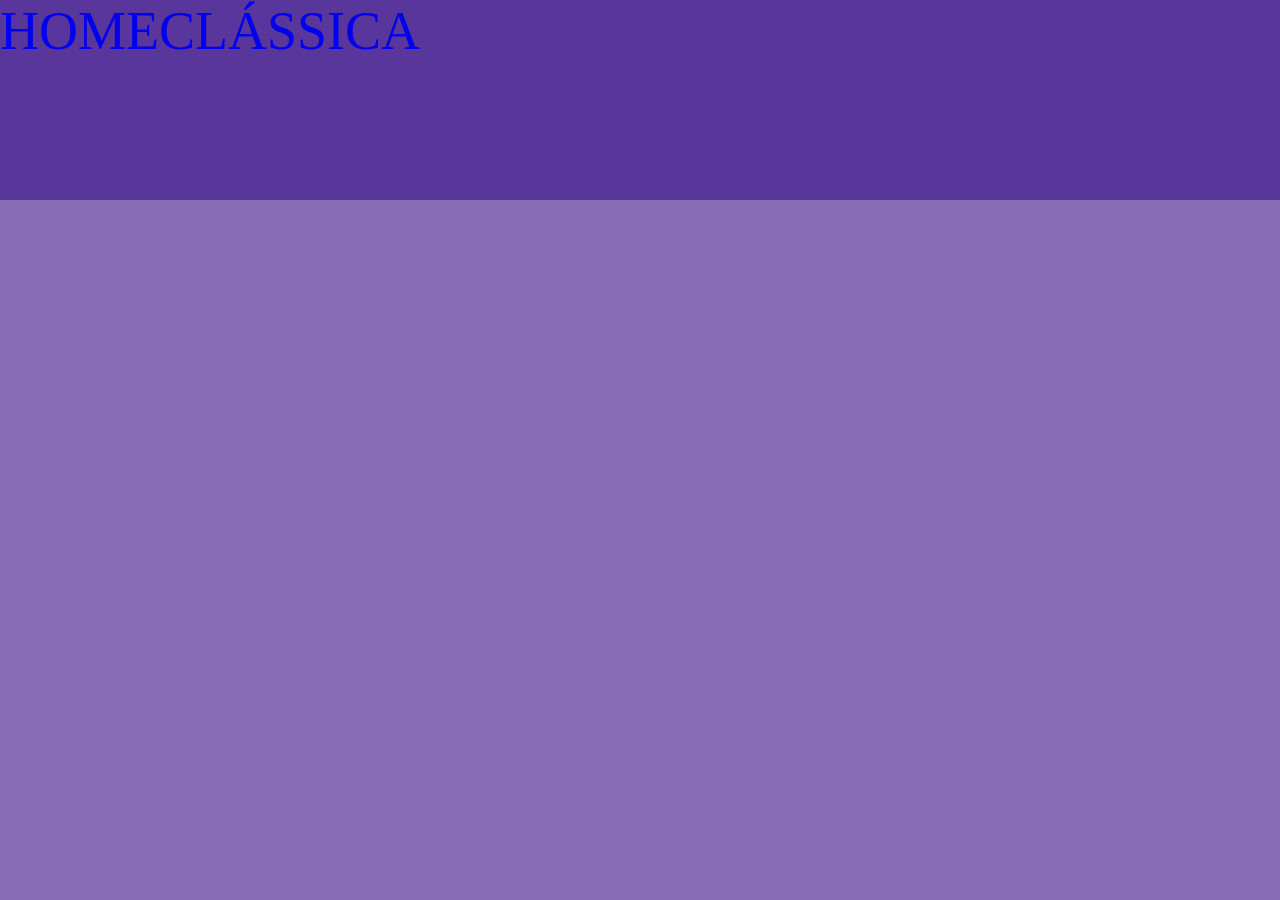
<file: classica.html>
<!DOCTYPE html>
<html lang="pt-br">
<head>
    <meta charset="UTF-8">
    <meta http-equiv="X-UA-Compatible" content="IE=edge">
    <meta name="viewport" content="width=device-width, initial-scale=1.0">
    <title>CLÁSSICA</title>
    <link rel="stylesheet" href="musica.css">
</head>

<body>
    <header class="menu">
        <nav>
            <ul>
                <li><a href="index.html">HOME</a></li>
                <li><a href="classica.html">CLÁSSICA</a></li>
            </ul>
        </nav>
    </header> 
</body>
</html>
</file>
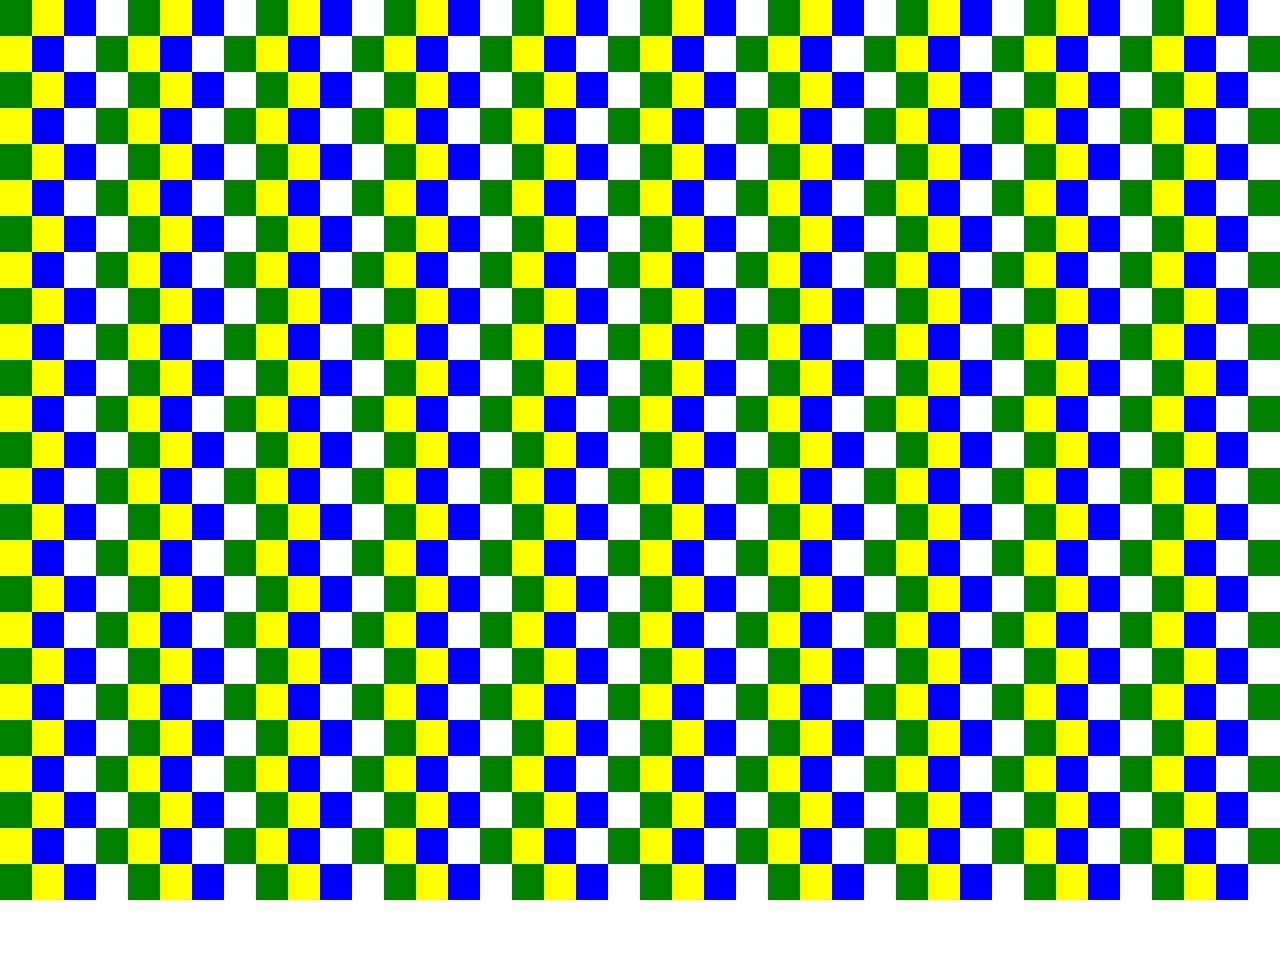
<file: desafio.html>
<html>
    <head>
        <title>Aula Desafio</title>
    </head>
    <link rel="stylesheet" href="estilo.css">
    <body>
        <div class="linha">
        <div class="verde"></div>
        <div class="amarelo"></div>
        <div class="azul"></div>
        <div class="branco"></div>
        <div class="verde"></div>
        <div class="amarelo"></div>
        <div class="azul"></div>
        <div class="branco"></div>
        <div class="verde"></div>
        <div class="amarelo"></div>
        <div class="azul"></div>
        <div class="branco"></div>
        <div class="verde"></div>
        <div class="amarelo"></div>
        <div class="azul"></div>
        <div class="branco"></div>
        <div class="verde"></div>
        <div class="amarelo"></div>
        <div class="azul"></div>
        <div class="branco"></div>
        <div class="verde"></div>
        <div class="amarelo"></div>
        <div class="azul"></div>
        <div class="branco"></div>
        <div class="verde"></div>
        <div class="amarelo"></div>
        <div class="azul"></div>
        <div class="branco"></div>
        <div class="verde"></div>
        <div class="amarelo"></div>
        <div class="azul"></div>
        <div class="branco"></div>
        <div class="verde"></div>
        <div class="amarelo"></div>
        <div class="azul"></div>
        <div class="branco"></div>
        <div class="verde"></div>
        <div class="amarelo"></div>
        <div class="azul"></div>
        <div class="branco"></div>
    </div>
    <div class="linha">
        <div class="amarelo"></div>
        <div class="azul"></div>
        <div class="branco"></div>
        <div class="verde"></div>
        <div class="amarelo"></div>
        <div class="azul"></div>
        <div class="branco"></div>
        <div class="verde"></div>
        <div class="amarelo"></div>
        <div class="azul"></div>
        <div class="branco"></div>
        <div class="verde"></div>
        <div class="amarelo"></div>
        <div class="azul"></div>
        <div class="branco"></div>
        <div class="verde"></div>
        <div class="amarelo"></div>
        <div class="azul"></div>
        <div class="branco"></div>
        <div class="verde"></div>
        <div class="amarelo"></div>
        <div class="azul"></div>
        <div class="branco"></div>
        <div class="verde"></div>
        <div class="amarelo"></div>
        <div class="azul"></div>
        <div class="branco"></div>
        <div class="verde"></div>
        <div class="amarelo"></div>
        <div class="azul"></div>
        <div class="branco"></div>
        <div class="verde"></div>
        <div class="amarelo"></div>
        <div class="azul"></div>
        <div class="branco"></div>
        <div class="verde"></div>
        <div class="amarelo"></div>
        <div class="azul"></div>
        <div class="branco"></div>
        <div class="verde"></div>
    </div>
    <div class="linha">
        <div class="verde"></div>
        <div class="amarelo"></div>
        <div class="azul"></div>
        <div class="branco"></div>
        <div class="verde"></div>
        <div class="amarelo"></div>
        <div class="azul"></div>
        <div class="branco"></div>
        <div class="verde"></div>
        <div class="amarelo"></div>
        <div class="azul"></div>
        <div class="branco"></div>
        <div class="verde"></div>
        <div class="amarelo"></div>
        <div class="azul"></div>
        <div class="branco"></div>
        <div class="verde"></div>
        <div class="amarelo"></div>
        <div class="azul"></div>
        <div class="branco"></div>
        <div class="verde"></div>
        <div class="amarelo"></div>
        <div class="azul"></div>
        <div class="branco"></div>
        <div class="verde"></div>
        <div class="amarelo"></div>
        <div class="azul"></div>
        <div class="branco"></div>
        <div class="verde"></div>
        <div class="amarelo"></div>
        <div class="azul"></div>
        <div class="branco"></div>
        <div class="verde"></div>
        <div class="amarelo"></div>
        <div class="azul"></div>
        <div class="branco"></div>
        <div class="verde"></div>
        <div class="amarelo"></div>
        <div class="azul"></div>
        <div class="branco"></div>
    </div>
    <div class="linha">
        <div class="amarelo"></div>
        <div class="azul"></div>
        <div class="branco"></div>
        <div class="verde"></div>
        <div class="amarelo"></div>
        <div class="azul"></div>
        <div class="branco"></div>
        <div class="verde"></div>
        <div class="amarelo"></div>
        <div class="azul"></div>
        <div class="branco"></div>
        <div class="verde"></div>
        <div class="amarelo"></div>
        <div class="azul"></div>
        <div class="branco"></div>
        <div class="verde"></div>
        <div class="amarelo"></div>
        <div class="azul"></div>
        <div class="branco"></div>
        <div class="verde"></div>
        <div class="amarelo"></div>
        <div class="azul"></div>
        <div class="branco"></div>
        <div class="verde"></div>
        <div class="amarelo"></div>
        <div class="azul"></div>
        <div class="branco"></div>
        <div class="verde"></div>
        <div class="amarelo"></div>
        <div class="azul"></div>
        <div class="branco"></div>
        <div class="verde"></div>
        <div class="amarelo"></div>
        <div class="azul"></div>
        <div class="branco"></div>
        <div class="verde"></div>
        <div class="amarelo"></div>
        <div class="azul"></div>
        <div class="branco"></div>
        <div class="verde"></div>
    </div>
    <div class="linha">
        <div class="verde"></div>
        <div class="amarelo"></div>
        <div class="azul"></div>
        <div class="branco"></div>
        <div class="verde"></div>
        <div class="amarelo"></div>
        <div class="azul"></div>
        <div class="branco"></div>
        <div class="verde"></div>
        <div class="amarelo"></div>
        <div class="azul"></div>
        <div class="branco"></div>
        <div class="verde"></div>
        <div class="amarelo"></div>
        <div class="azul"></div>
        <div class="branco"></div>
        <div class="verde"></div>
        <div class="amarelo"></div>
        <div class="azul"></div>
        <div class="branco"></div>
        <div class="verde"></div>
        <div class="amarelo"></div>
        <div class="azul"></div>
        <div class="branco"></div>
        <div class="verde"></div>
        <div class="amarelo"></div>
        <div class="azul"></div>
        <div class="branco"></div>
        <div class="verde"></div>
        <div class="amarelo"></div>
        <div class="azul"></div>
        <div class="branco"></div>
        <div class="verde"></div>
        <div class="amarelo"></div>
        <div class="azul"></div>
        <div class="branco"></div>
        <div class="verde"></div>
        <div class="amarelo"></div>
        <div class="azul"></div>
        <div class="branco"></div>
    </div>
    <div class="linha">
        <div class="amarelo"></div>
        <div class="azul"></div>
        <div class="branco"></div>
        <div class="verde"></div>
        <div class="amarelo"></div>
        <div class="azul"></div>
        <div class="branco"></div>
        <div class="verde"></div>
        <div class="amarelo"></div>
        <div class="azul"></div>
        <div class="branco"></div>
        <div class="verde"></div>
        <div class="amarelo"></div>
        <div class="azul"></div>
        <div class="branco"></div>
        <div class="verde"></div>
        <div class="amarelo"></div>
        <div class="azul"></div>
        <div class="branco"></div>
        <div class="verde"></div>
        <div class="amarelo"></div>
        <div class="azul"></div>
        <div class="branco"></div>
        <div class="verde"></div>
        <div class="amarelo"></div>
        <div class="azul"></div>
        <div class="branco"></div>
        <div class="verde"></div>
        <div class="amarelo"></div>
        <div class="azul"></div>
        <div class="branco"></div>
        <div class="verde"></div>
        <div class="amarelo"></div>
        <div class="azul"></div>
        <div class="branco"></div>
        <div class="verde"></div>
        <div class="amarelo"></div>
        <div class="azul"></div>
        <div class="branco"></div>
        <div class="verde"></div>
    </div>
    <div class="linha">
        <div class="verde"></div>
        <div class="amarelo"></div>
        <div class="azul"></div>
        <div class="branco"></div>
        <div class="verde"></div>
        <div class="amarelo"></div>
        <div class="azul"></div>
        <div class="branco"></div>
        <div class="verde"></div>
        <div class="amarelo"></div>
        <div class="azul"></div>
        <div class="branco"></div>
        <div class="verde"></div>
        <div class="amarelo"></div>
        <div class="azul"></div>
        <div class="branco"></div>
        <div class="verde"></div>
        <div class="amarelo"></div>
        <div class="azul"></div>
        <div class="branco"></div>
        <div class="verde"></div>
        <div class="amarelo"></div>
        <div class="azul"></div>
        <div class="branco"></div>
        <div class="verde"></div>
        <div class="amarelo"></div>
        <div class="azul"></div>
        <div class="branco"></div>
        <div class="verde"></div>
        <div class="amarelo"></div>
        <div class="azul"></div>
        <div class="branco"></div>
        <div class="verde"></div>
        <div class="amarelo"></div>
        <div class="azul"></div>
        <div class="branco"></div>
        <div class="verde"></div>
        <div class="amarelo"></div>
        <div class="azul"></div>
        <div class="branco"></div>
    </div>
    <div class="linha">
        <div class="amarelo"></div>
        <div class="azul"></div>
        <div class="branco"></div>
        <div class="verde"></div>
        <div class="amarelo"></div>
        <div class="azul"></div>
        <div class="branco"></div>
        <div class="verde"></div>
        <div class="amarelo"></div>
        <div class="azul"></div>
        <div class="branco"></div>
        <div class="verde"></div>
        <div class="amarelo"></div>
        <div class="azul"></div>
        <div class="branco"></div>
        <div class="verde"></div>
        <div class="amarelo"></div>
        <div class="azul"></div>
        <div class="branco"></div>
        <div class="verde"></div>
        <div class="amarelo"></div>
        <div class="azul"></div>
        <div class="branco"></div>
        <div class="verde"></div>
        <div class="amarelo"></div>
        <div class="azul"></div>
        <div class="branco"></div>
        <div class="verde"></div>
        <div class="amarelo"></div>
        <div class="azul"></div>
        <div class="branco"></div>
        <div class="verde"></div>
        <div class="amarelo"></div>
        <div class="azul"></div>
        <div class="branco"></div>
        <div class="verde"></div>
        <div class="amarelo"></div>
        <div class="azul"></div>
        <div class="branco"></div>
        <div class="verde"></div>
    </div>
    <div class="linha">
        <div class="verde"></div>
        <div class="amarelo"></div>
        <div class="azul"></div>
        <div class="branco"></div>
        <div class="verde"></div>
        <div class="amarelo"></div>
        <div class="azul"></div>
        <div class="branco"></div>
        <div class="verde"></div>
        <div class="amarelo"></div>
        <div class="azul"></div>
        <div class="branco"></div>
        <div class="verde"></div>
        <div class="amarelo"></div>
        <div class="azul"></div>
        <div class="branco"></div>
        <div class="verde"></div>
        <div class="amarelo"></div>
        <div class="azul"></div>
        <div class="branco"></div>
        <div class="verde"></div>
        <div class="amarelo"></div>
        <div class="azul"></div>
        <div class="branco"></div>
        <div class="verde"></div>
        <div class="amarelo"></div>
        <div class="azul"></div>
        <div class="branco"></div>
        <div class="verde"></div>
        <div class="amarelo"></div>
        <div class="azul"></div>
        <div class="branco"></div>
        <div class="verde"></div>
        <div class="amarelo"></div>
        <div class="azul"></div>
        <div class="branco"></div>
        <div class="verde"></div>
        <div class="amarelo"></div>
        <div class="azul"></div>
        <div class="branco"></div>
    </div>
    <div class="linha">
        <div class="amarelo"></div>
        <div class="azul"></div>
        <div class="branco"></div>
        <div class="verde"></div>
        <div class="amarelo"></div>
        <div class="azul"></div>
        <div class="branco"></div>
        <div class="verde"></div>
        <div class="amarelo"></div>
        <div class="azul"></div>
        <div class="branco"></div>
        <div class="verde"></div>
        <div class="amarelo"></div>
        <div class="azul"></div>
        <div class="branco"></div>
        <div class="verde"></div>
        <div class="amarelo"></div>
        <div class="azul"></div>
        <div class="branco"></div>
        <div class="verde"></div>
        <div class="amarelo"></div>
        <div class="azul"></div>
        <div class="branco"></div>
        <div class="verde"></div>
        <div class="amarelo"></div>
        <div class="azul"></div>
        <div class="branco"></div>
        <div class="verde"></div>
        <div class="amarelo"></div>
        <div class="azul"></div>
        <div class="branco"></div>
        <div class="verde"></div>
        <div class="amarelo"></div>
        <div class="azul"></div>
        <div class="branco"></div>
        <div class="verde"></div>
        <div class="amarelo"></div>
        <div class="azul"></div>
        <div class="branco"></div>
        <div class="verde"></div>
    </div>
    <div class="linha">
        <div class="verde"></div>
        <div class="amarelo"></div>
        <div class="azul"></div>
        <div class="branco"></div>
        <div class="verde"></div>
        <div class="amarelo"></div>
        <div class="azul"></div>
        <div class="branco"></div>
        <div class="verde"></div>
        <div class="amarelo"></div>
        <div class="azul"></div>
        <div class="branco"></div>
        <div class="verde"></div>
        <div class="amarelo"></div>
        <div class="azul"></div>
        <div class="branco"></div>
        <div class="verde"></div>
        <div class="amarelo"></div>
        <div class="azul"></div>
        <div class="branco"></div>
        <div class="verde"></div>
        <div class="amarelo"></div>
        <div class="azul"></div>
        <div class="branco"></div>
        <div class="verde"></div>
        <div class="amarelo"></div>
        <div class="azul"></div>
        <div class="branco"></div>
        <div class="verde"></div>
        <div class="amarelo"></div>
        <div class="azul"></div>
        <div class="branco"></div>
        <div class="verde"></div>
        <div class="amarelo"></div>
        <div class="azul"></div>
        <div class="branco"></div>
        <div class="verde"></div>
        <div class="amarelo"></div>
        <div class="azul"></div>
        <div class="branco"></div>
    </div>
    <div class="linha">
        <div class="amarelo"></div>
        <div class="azul"></div>
        <div class="branco"></div>
        <div class="verde"></div>
        <div class="amarelo"></div>
        <div class="azul"></div>
        <div class="branco"></div>
        <div class="verde"></div>
        <div class="amarelo"></div>
        <div class="azul"></div>
        <div class="branco"></div>
        <div class="verde"></div>
        <div class="amarelo"></div>
        <div class="azul"></div>
        <div class="branco"></div>
        <div class="verde"></div>
        <div class="amarelo"></div>
        <div class="azul"></div>
        <div class="branco"></div>
        <div class="verde"></div>
        <div class="amarelo"></div>
        <div class="azul"></div>
        <div class="branco"></div>
        <div class="verde"></div>
        <div class="amarelo"></div>
        <div class="azul"></div>
        <div class="branco"></div>
        <div class="verde"></div>
        <div class="amarelo"></div>
        <div class="azul"></div>
        <div class="branco"></div>
        <div class="verde"></div>
        <div class="amarelo"></div>
        <div class="azul"></div>
        <div class="branco"></div>
        <div class="verde"></div>
        <div class="amarelo"></div>
        <div class="azul"></div>
        <div class="branco"></div>
        <div class="verde"></div>
    </div>
    <div class="linha">
        <div class="verde"></div>
        <div class="amarelo"></div>
        <div class="azul"></div>
        <div class="branco"></div>
        <div class="verde"></div>
        <div class="amarelo"></div>
        <div class="azul"></div>
        <div class="branco"></div>
        <div class="verde"></div>
        <div class="amarelo"></div>
        <div class="azul"></div>
        <div class="branco"></div>
        <div class="verde"></div>
        <div class="amarelo"></div>
        <div class="azul"></div>
        <div class="branco"></div>
        <div class="verde"></div>
        <div class="amarelo"></div>
        <div class="azul"></div>
        <div class="branco"></div>
        <div class="verde"></div>
        <div class="amarelo"></div>
        <div class="azul"></div>
        <div class="branco"></div>
        <div class="verde"></div>
        <div class="amarelo"></div>
        <div class="azul"></div>
        <div class="branco"></div>
        <div class="verde"></div>
        <div class="amarelo"></div>
        <div class="azul"></div>
        <div class="branco"></div>
        <div class="verde"></div>
        <div class="amarelo"></div>
        <div class="azul"></div>
        <div class="branco"></div>
        <div class="verde"></div>
        <div class="amarelo"></div>
        <div class="azul"></div>
        <div class="branco"></div>
    </div>
    <div class="linha">
        <div class="amarelo"></div>
        <div class="azul"></div>
        <div class="branco"></div>
        <div class="verde"></div>
        <div class="amarelo"></div>
        <div class="azul"></div>
        <div class="branco"></div>
        <div class="verde"></div>
        <div class="amarelo"></div>
        <div class="azul"></div>
        <div class="branco"></div>
        <div class="verde"></div>
        <div class="amarelo"></div>
        <div class="azul"></div>
        <div class="branco"></div>
        <div class="verde"></div>
        <div class="amarelo"></div>
        <div class="azul"></div>
        <div class="branco"></div>
        <div class="verde"></div>
        <div class="amarelo"></div>
        <div class="azul"></div>
        <div class="branco"></div>
        <div class="verde"></div>
        <div class="amarelo"></div>
        <div class="azul"></div>
        <div class="branco"></div>
        <div class="verde"></div>
        <div class="amarelo"></div>
        <div class="azul"></div>
        <div class="branco"></div>
        <div class="verde"></div>
        <div class="amarelo"></div>
        <div class="azul"></div>
        <div class="branco"></div>
        <div class="verde"></div>
        <div class="amarelo"></div>
        <div class="azul"></div>
        <div class="branco"></div>
        <div class="verde"></div>
    </div>
    <div class="linha">
        <div class="verde"></div>
        <div class="amarelo"></div>
        <div class="azul"></div>
        <div class="branco"></div>
        <div class="verde"></div>
        <div class="amarelo"></div>
        <div class="azul"></div>
        <div class="branco"></div>
        <div class="verde"></div>
        <div class="amarelo"></div>
        <div class="azul"></div>
        <div class="branco"></div>
        <div class="verde"></div>
        <div class="amarelo"></div>
        <div class="azul"></div>
        <div class="branco"></div>
        <div class="verde"></div>
        <div class="amarelo"></div>
        <div class="azul"></div>
        <div class="branco"></div>
        <div class="verde"></div>
        <div class="amarelo"></div>
        <div class="azul"></div>
        <div class="branco"></div>
        <div class="verde"></div>
        <div class="amarelo"></div>
        <div class="azul"></div>
        <div class="branco"></div>
        <div class="verde"></div>
        <div class="amarelo"></div>
        <div class="azul"></div>
        <div class="branco"></div>
        <div class="verde"></div>
        <div class="amarelo"></div>
        <div class="azul"></div>
        <div class="branco"></div>
        <div class="verde"></div>
        <div class="amarelo"></div>
        <div class="azul"></div>
        <div class="branco"></div>
    </div>
    <div class="linha">
        <div class="amarelo"></div>
        <div class="azul"></div>
        <div class="branco"></div>
        <div class="verde"></div>
        <div class="amarelo"></div>
        <div class="azul"></div>
        <div class="branco"></div>
        <div class="verde"></div>
        <div class="amarelo"></div>
        <div class="azul"></div>
        <div class="branco"></div>
        <div class="verde"></div>
        <div class="amarelo"></div>
        <div class="azul"></div>
        <div class="branco"></div>
        <div class="verde"></div>
        <div class="amarelo"></div>
        <div class="azul"></div>
        <div class="branco"></div>
        <div class="verde"></div>
        <div class="amarelo"></div>
        <div class="azul"></div>
        <div class="branco"></div>
        <div class="verde"></div>
        <div class="amarelo"></div>
        <div class="azul"></div>
        <div class="branco"></div>
        <div class="verde"></div>
        <div class="amarelo"></div>
        <div class="azul"></div>
        <div class="branco"></div>
        <div class="verde"></div>
        <div class="amarelo"></div>
        <div class="azul"></div>
        <div class="branco"></div>
        <div class="verde"></div>
        <div class="amarelo"></div>
        <div class="azul"></div>
        <div class="branco"></div>
        <div class="verde"></div>
    </div>
    <div class="linha">
        <div class="verde"></div>
        <div class="amarelo"></div>
        <div class="azul"></div>
        <div class="branco"></div>
        <div class="verde"></div>
        <div class="amarelo"></div>
        <div class="azul"></div>
        <div class="branco"></div>
        <div class="verde"></div>
        <div class="amarelo"></div>
        <div class="azul"></div>
        <div class="branco"></div>
        <div class="verde"></div>
        <div class="amarelo"></div>
        <div class="azul"></div>
        <div class="branco"></div>
        <div class="verde"></div>
        <div class="amarelo"></div>
        <div class="azul"></div>
        <div class="branco"></div>
        <div class="verde"></div>
        <div class="amarelo"></div>
        <div class="azul"></div>
        <div class="branco"></div>
        <div class="verde"></div>
        <div class="amarelo"></div>
        <div class="azul"></div>
        <div class="branco"></div>
        <div class="verde"></div>
        <div class="amarelo"></div>
        <div class="azul"></div>
        <div class="branco"></div>
        <div class="verde"></div>
        <div class="amarelo"></div>
        <div class="azul"></div>
        <div class="branco"></div>
        <div class="verde"></div>
        <div class="amarelo"></div>
        <div class="azul"></div>
        <div class="branco"></div>
    </div>
    <div class="linha">
        <div class="amarelo"></div>
        <div class="azul"></div>
        <div class="branco"></div>
        <div class="verde"></div>
        <div class="amarelo"></div>
        <div class="azul"></div>
        <div class="branco"></div>
        <div class="verde"></div>
        <div class="amarelo"></div>
        <div class="azul"></div>
        <div class="branco"></div>
        <div class="verde"></div>
        <div class="amarelo"></div>
        <div class="azul"></div>
        <div class="branco"></div>
        <div class="verde"></div>
        <div class="amarelo"></div>
        <div class="azul"></div>
        <div class="branco"></div>
        <div class="verde"></div>
        <div class="amarelo"></div>
        <div class="azul"></div>
        <div class="branco"></div>
        <div class="verde"></div>
        <div class="amarelo"></div>
        <div class="azul"></div>
        <div class="branco"></div>
        <div class="verde"></div>
        <div class="amarelo"></div>
        <div class="azul"></div>
        <div class="branco"></div>
        <div class="verde"></div>
        <div class="amarelo"></div>
        <div class="azul"></div>
        <div class="branco"></div>
        <div class="verde"></div>
        <div class="amarelo"></div>
        <div class="azul"></div>
        <div class="branco"></div>
        <div class="verde"></div>
    </div>
    <div class="linha">
        <div class="verde"></div>
        <div class="amarelo"></div>
        <div class="azul"></div>
        <div class="branco"></div>
        <div class="verde"></div>
        <div class="amarelo"></div>
        <div class="azul"></div>
        <div class="branco"></div>
        <div class="verde"></div>
        <div class="amarelo"></div>
        <div class="azul"></div>
        <div class="branco"></div>
        <div class="verde"></div>
        <div class="amarelo"></div>
        <div class="azul"></div>
        <div class="branco"></div>
        <div class="verde"></div>
        <div class="amarelo"></div>
        <div class="azul"></div>
        <div class="branco"></div>
        <div class="verde"></div>
        <div class="amarelo"></div>
        <div class="azul"></div>
        <div class="branco"></div>
        <div class="verde"></div>
        <div class="amarelo"></div>
        <div class="azul"></div>
        <div class="branco"></div>
        <div class="verde"></div>
        <div class="amarelo"></div>
        <div class="azul"></div>
        <div class="branco"></div>
        <div class="verde"></div>
        <div class="amarelo"></div>
        <div class="azul"></div>
        <div class="branco"></div>
        <div class="verde"></div>
        <div class="amarelo"></div>
        <div class="azul"></div>
        <div class="branco"></div>
    </div>
    <div class="linha">
        <div class="amarelo"></div>
        <div class="azul"></div>
        <div class="branco"></div>
        <div class="verde"></div>
        <div class="amarelo"></div>
        <div class="azul"></div>
        <div class="branco"></div>
        <div class="verde"></div>
        <div class="amarelo"></div>
        <div class="azul"></div>
        <div class="branco"></div>
        <div class="verde"></div>
        <div class="amarelo"></div>
        <div class="azul"></div>
        <div class="branco"></div>
        <div class="verde"></div>
        <div class="amarelo"></div>
        <div class="azul"></div>
        <div class="branco"></div>
        <div class="verde"></div>
        <div class="amarelo"></div>
        <div class="azul"></div>
        <div class="branco"></div>
        <div class="verde"></div>
        <div class="amarelo"></div>
        <div class="azul"></div>
        <div class="branco"></div>
        <div class="verde"></div>
        <div class="amarelo"></div>
        <div class="azul"></div>
        <div class="branco"></div>
        <div class="verde"></div>
        <div class="amarelo"></div>
        <div class="azul"></div>
        <div class="branco"></div>
        <div class="verde"></div>
        <div class="amarelo"></div>
        <div class="azul"></div>
        <div class="branco"></div>
        <div class="verde"></div>
    </div>
    <div class="linha">
        <div class="verde"></div>
        <div class="amarelo"></div>
        <div class="azul"></div>
        <div class="branco"></div>
        <div class="verde"></div>
        <div class="amarelo"></div>
        <div class="azul"></div>
        <div class="branco"></div>
        <div class="verde"></div>
        <div class="amarelo"></div>
        <div class="azul"></div>
        <div class="branco"></div>
        <div class="verde"></div>
        <div class="amarelo"></div>
        <div class="azul"></div>
        <div class="branco"></div>
        <div class="verde"></div>
        <div class="amarelo"></div>
        <div class="azul"></div>
        <div class="branco"></div>
        <div class="verde"></div>
        <div class="amarelo"></div>
        <div class="azul"></div>
        <div class="branco"></div>
        <div class="verde"></div>
        <div class="amarelo"></div>
        <div class="azul"></div>
        <div class="branco"></div>
        <div class="verde"></div>
        <div class="amarelo"></div>
        <div class="azul"></div>
        <div class="branco"></div>
        <div class="verde"></div>
        <div class="amarelo"></div>
        <div class="azul"></div>
        <div class="branco"></div>
        <div class="verde"></div>
        <div class="amarelo"></div>
        <div class="azul"></div>
        <div class="branco"></div>
    </div>
    <div class="linha">
        <div class="amarelo"></div>
        <div class="azul"></div>
        <div class="branco"></div>
        <div class="verde"></div>
        <div class="amarelo"></div>
        <div class="azul"></div>
        <div class="branco"></div>
        <div class="verde"></div>
        <div class="amarelo"></div>
        <div class="azul"></div>
        <div class="branco"></div>
        <div class="verde"></div>
        <div class="amarelo"></div>
        <div class="azul"></div>
        <div class="branco"></div>
        <div class="verde"></div>
        <div class="amarelo"></div>
        <div class="azul"></div>
        <div class="branco"></div>
        <div class="verde"></div>
        <div class="amarelo"></div>
        <div class="azul"></div>
        <div class="branco"></div>
        <div class="verde"></div>
        <div class="amarelo"></div>
        <div class="azul"></div>
        <div class="branco"></div>
        <div class="verde"></div>
        <div class="amarelo"></div>
        <div class="azul"></div>
        <div class="branco"></div>
        <div class="verde"></div>
        <div class="amarelo"></div>
        <div class="azul"></div>
        <div class="branco"></div>
        <div class="verde"></div>
        <div class="amarelo"></div>
        <div class="azul"></div>
        <div class="branco"></div>
        <div class="verde"></div>
    </div>
    <div class="linha">
        <div class="verde"></div>
        <div class="amarelo"></div>
        <div class="azul"></div>
        <div class="branco"></div>
        <div class="verde"></div>
        <div class="amarelo"></div>
        <div class="azul"></div>
        <div class="branco"></div>
        <div class="verde"></div>
        <div class="amarelo"></div>
        <div class="azul"></div>
        <div class="branco"></div>
        <div class="verde"></div>
        <div class="amarelo"></div>
        <div class="azul"></div>
        <div class="branco"></div>
        <div class="verde"></div>
        <div class="amarelo"></div>
        <div class="azul"></div>
        <div class="branco"></div>
        <div class="verde"></div>
        <div class="amarelo"></div>
        <div class="azul"></div>
        <div class="branco"></div>
        <div class="verde"></div>
        <div class="amarelo"></div>
        <div class="azul"></div>
        <div class="branco"></div>
        <div class="verde"></div>
        <div class="amarelo"></div>
        <div class="azul"></div>
        <div class="branco"></div>
        <div class="verde"></div>
        <div class="amarelo"></div>
        <div class="azul"></div>
        <div class="branco"></div>
        <div class="verde"></div>
        <div class="amarelo"></div>
        <div class="azul"></div>
        <div class="branco"></div>
    </div>
    <div class="linha">
        <div class="amarelo"></div>
        <div class="azul"></div>
        <div class="branco"></div>
        <div class="verde"></div>
        <div class="amarelo"></div>
        <div class="azul"></div>
        <div class="branco"></div>
        <div class="verde"></div>
        <div class="amarelo"></div>
        <div class="azul"></div>
        <div class="branco"></div>
        <div class="verde"></div>
        <div class="amarelo"></div>
        <div class="azul"></div>
        <div class="branco"></div>
        <div class="verde"></div>
        <div class="amarelo"></div>
        <div class="azul"></div>
        <div class="branco"></div>
        <div class="verde"></div>
        <div class="amarelo"></div>
        <div class="azul"></div>
        <div class="branco"></div>
        <div class="verde"></div>
        <div class="amarelo"></div>
        <div class="azul"></div>
        <div class="branco"></div>
        <div class="verde"></div>
        <div class="amarelo"></div>
        <div class="azul"></div>
        <div class="branco"></div>
        <div class="verde"></div>
        <div class="amarelo"></div>
        <div class="azul"></div>
        <div class="branco"></div>
        <div class="verde"></div>
        <div class="amarelo"></div>
        <div class="azul"></div>
        <div class="branco"></div>
        <div class="verde"></div>
    </div>
    <div class="linha">
        <div class="verde"></div>
        <div class="amarelo"></div>
        <div class="azul"></div>
        <div class="branco"></div>
        <div class="verde"></div>
        <div class="amarelo"></div>
        <div class="azul"></div>
        <div class="branco"></div>
        <div class="verde"></div>
        <div class="amarelo"></div>
        <div class="azul"></div>
        <div class="branco"></div>
        <div class="verde"></div>
        <div class="amarelo"></div>
        <div class="azul"></div>
        <div class="branco"></div>
        <div class="verde"></div>
        <div class="amarelo"></div>
        <div class="azul"></div>
        <div class="branco"></div>
        <div class="verde"></div>
        <div class="amarelo"></div>
        <div class="azul"></div>
        <div class="branco"></div>
        <div class="verde"></div>
        <div class="amarelo"></div>
        <div class="azul"></div>
        <div class="branco"></div>
        <div class="verde"></div>
        <div class="amarelo"></div>
        <div class="azul"></div>
        <div class="branco"></div>
        <div class="verde"></div>
        <div class="amarelo"></div>
        <div class="azul"></div>
        <div class="branco"></div>
        <div class="verde"></div>
        <div class="amarelo"></div>
        <div class="azul"></div>
        <div class="branco"></div>
    </div>
    
    
    </body>
</html>
</file>
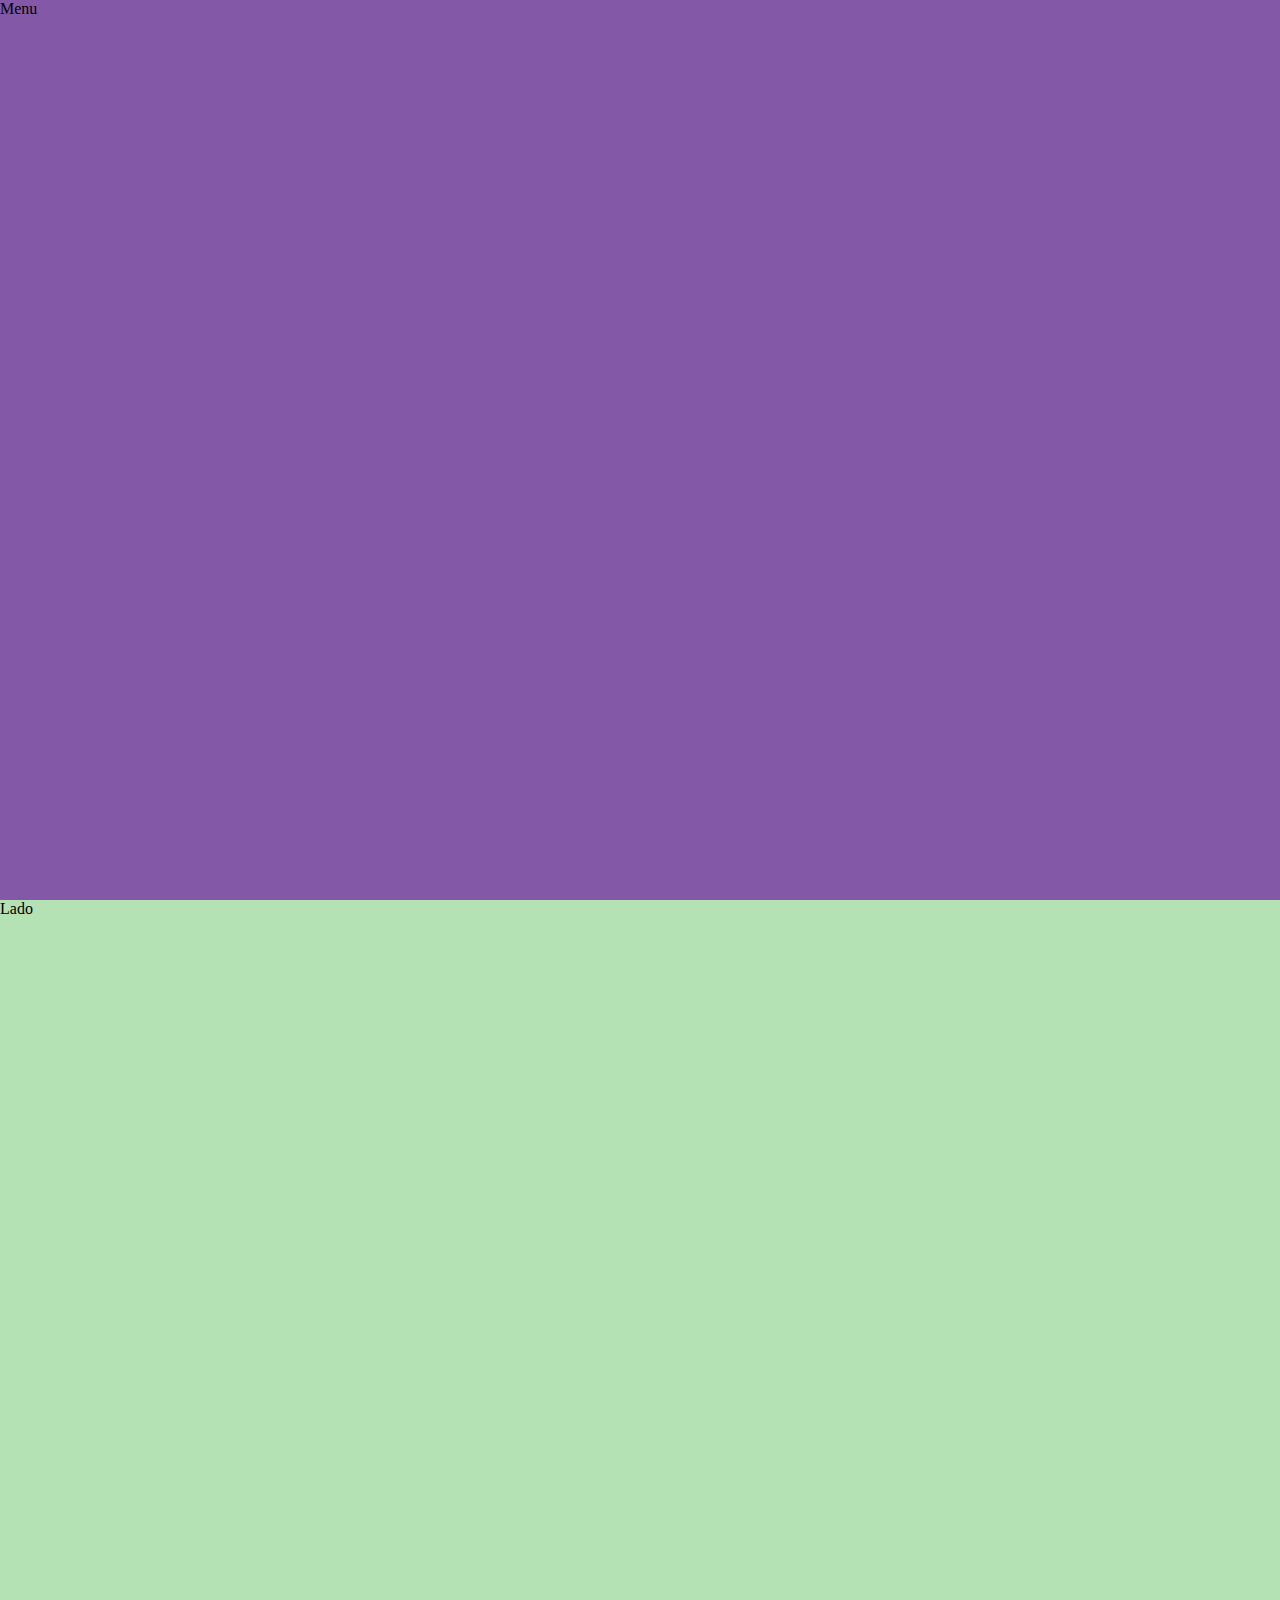
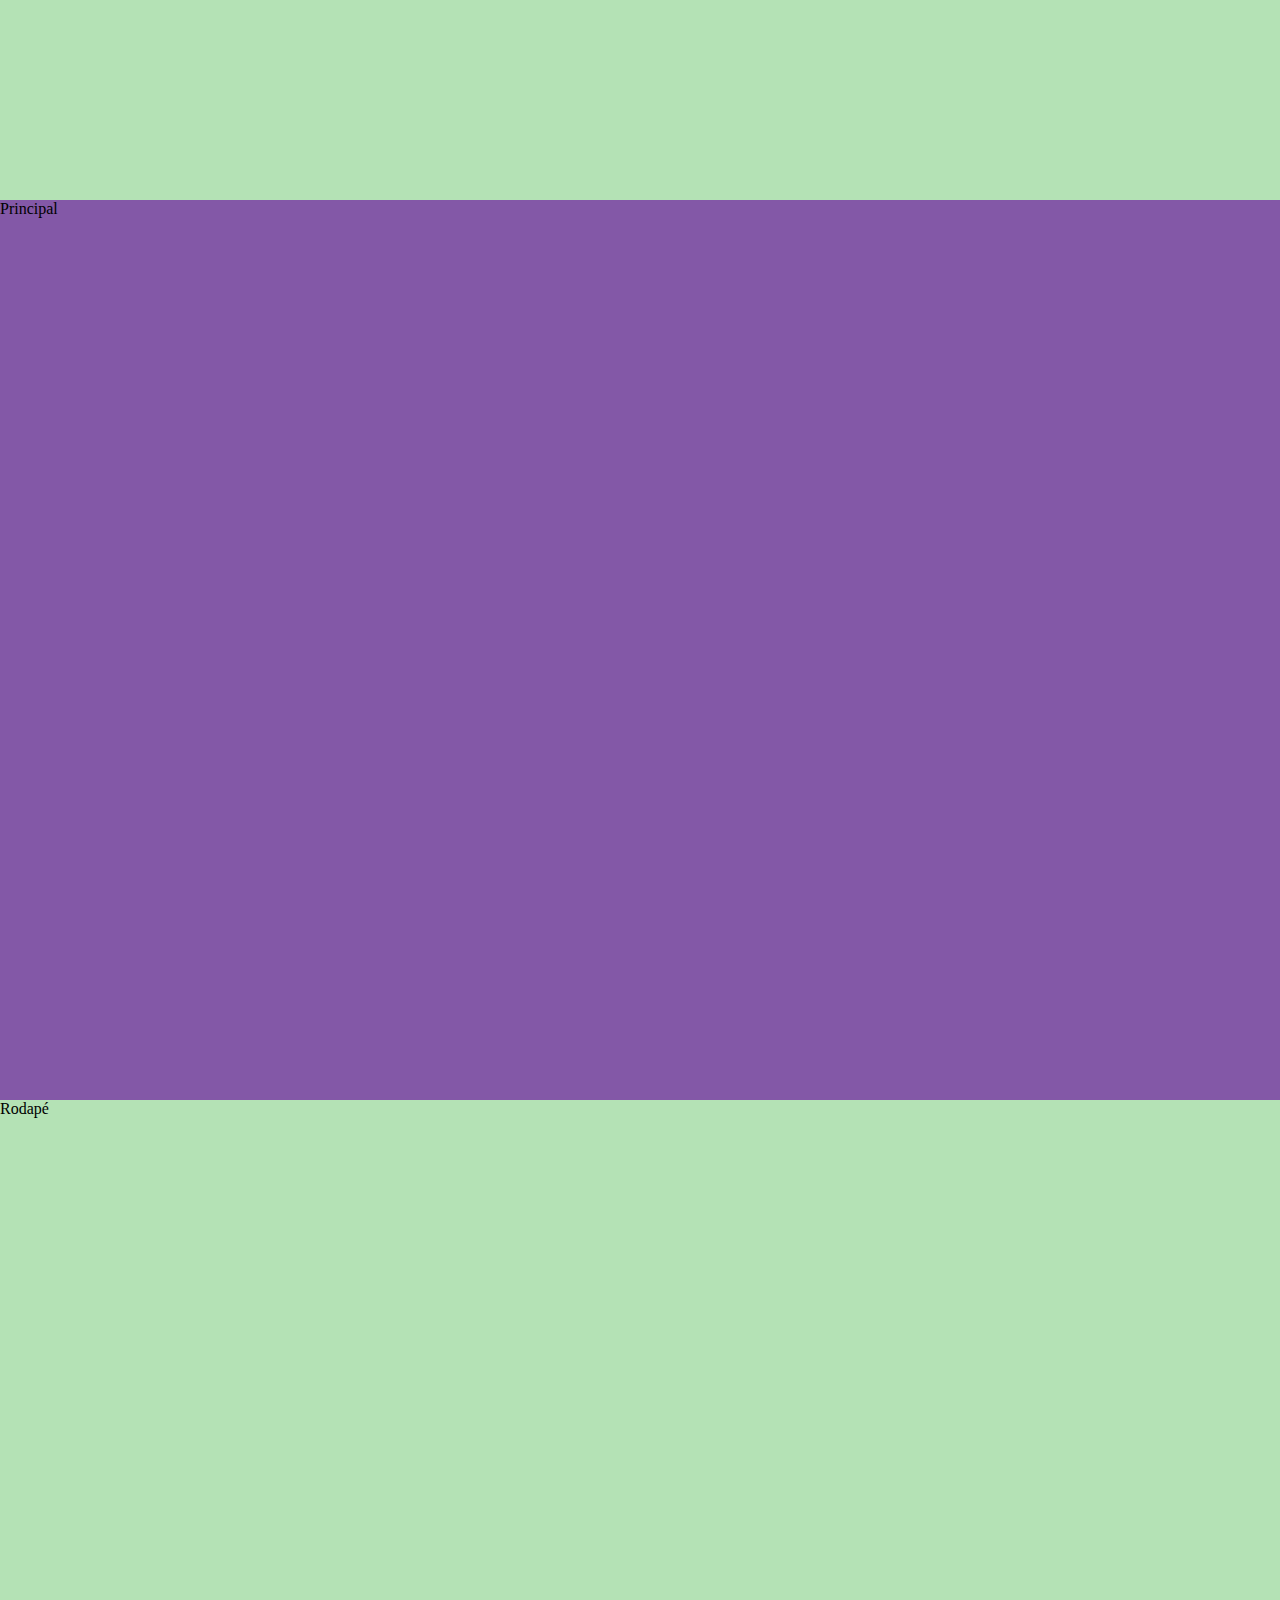
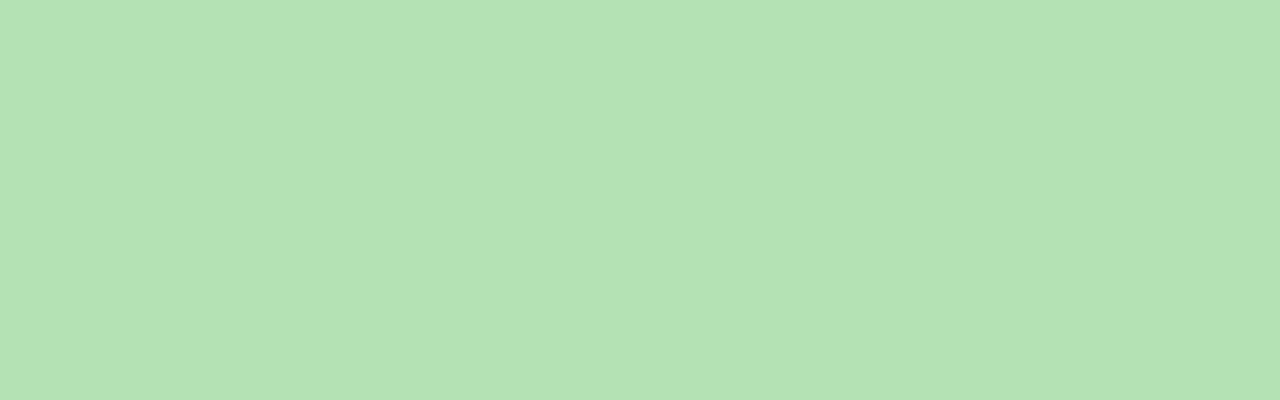
<file: estudogrid.html>
<!DOCTYPE html>
<html lang="en">
<head>
    <meta charset="UTF-8">
    <meta http-equiv="X-UA-Compatible" content="IE=edge">
    <meta name="viewport" content="width=device-width, initial-scale=1.0">
    <title>Estudo Grid</title>
    <link rel="stylesheet" href="estudo.css">
</head>
<body>
    <section class="meu-site">
        <div class="menu">Menu</div>
        <div class="lado">Lado</div>
        <div class="principal">Principal</div>
        <div class="rodape">Rodapé</div>
    </section>
</body>
</html>
</file>
<file: musica.css>
*{
    padding: 0;
    margin: 0;
}
body{
    background-color: rgb(135, 109, 179);
}
a {
    text-decoration: none;
}
ul {
    list-style: none;
}

.menu{
    width: 100%;
    background-color: rgb(140, 100, 192);
    position: sticky;
    top: 0;
}
.logo {
    display: inline-block;
    color: rgb(174, 139, 202);
    font-size: 32px;
}
#logo {
    height: 20%;
}
#img-ini {
    width: 20%;
}
.nav {
    width: 100%;
    height: 100%;
    position: fixed;
    background-color: rgb(97, 63, 151);
    overflow: hidden;
}
.nav a {
    display: block;
    padding: 30px;
    color: rgb(209, 240, 255);
}
.nav a:hover {
    background-color: rgb(73, 194, 255);
}
.nav {
    max-height: 0;
    transition: max-height .5s ease-out;
    background-color: rgb(131, 105, 192);
}
.hamburger {
    cursor: pointer;
    float: right;
    padding: 35px 20px;
}
.hamb-line {
    background-color: rgb(209, 240, 255);
    display: block;
    height: 2px;
    position: relative;
    width: 24px;
}
.hamb-line::before,
.hamb-line::after{
    background-color: rgb(209, 240, 255);
    content: '';
    display: block;
    height: 100%;
    position: absolute;
    transition: all .2s ease-out;
    width: 100%;
}
.hamb-line::before{
    top: 5px;
}
.hamb-line::after{
    top: -5px;
}
.side-menu {
    display: none;
}
.side-menu:checked ~ nav{
    max-height: 100%;
}
.side-menu:checked ~ .hamburger .hamb-line{
    background: transparent;
}
.side-menu:checked ~ .hamburger .hamb-line::before{
    transform: rotate(-45deg);
    top: 0;
}
.side-menu:checked ~ .hamburger .hamb-line::after{
    transform: rotate(45deg);
    top: 0;
}
.conteudo-musica{
    width: 100%;
}
.rodape{
    width: 100%;
    background-color: rgb(125, 102, 209);
    text-align: center;
}
.desc-estilo{
    width: 100%;
    background-color: rgb(130, 179, 152);
}
.desc-solo{
    width: 100%;
    background-color: rgb(166, 211, 186);
}
.desc-grupo{
    width: 100%;
    background-color: rgb(130, 179, 152);
}
.desc-banda{
    width: 100%;
    background-color: rgb(166, 211, 186);
}
.desc-app{
    width: 100%;
    background-color: rgb(130, 179, 152);
}
.img-ini{
    width: 100%;
}

@media screen and (min-width: 768px){
    .nav {
        max-height: none;
        top: 0;
        position: relative;
        float: right;
        width: fit-content;
        background-color: transparent;
    }
    .menu li {
        float: left;
    }
    .menu a:hover{
        background-color: transparent;
        color: rgb(73, 194, 255);
    }
    .hamburger {
        display: none;
    }
    #logo {
        width: 20vh;
    }
}

@media screen and (min-width: 1280px){
    .menu{
       height: 200px;
       background-color: rgb(89, 54, 155);
       font-size: 54px;
    }
    .img-ini{
        width: 50%;
    }
    .desc-solo{
        display: flex;
    }
   }
   .definicao {
    display: block;
    width: 100vw;
    grid-area: def;
   }
</file>
<file: estilo.css>
* {
    margin: 0;
    padding: 0;
}
.linha {
    display: flex;
    width: 100%;
    height: 4%;
}
.verde {
    width: 2.5%;
    height: 100%;
    background-color: green;
}
.amarelo {
    width: 2.5%;
    height: 100%;
    background-color: yellow;
}
.azul {
    width: 2.5%;
    height: 100%;
    background-color: blue;
}
.branco {
    width: 2.5%;
    height: 100;
    background-color: white;
}
</file>
<file: estudo.css>
* {
    margin: 0;
    padding: 0;
}
body {
    background-color: rgb(205, 253, 206);
}
.item {
    width: 100px;
    height: 100px;
    background-color: rgb(3, 85, 47);
    margin-top: 10px;
    margin-left: 10px;
}
.conteudo {
    display: grid;
    text-align: center;
    grid-template-columns: 20% 20% 20% 20%;
    justify-content: center;
    align-items: center;
}
.menu {
    height: 100vh;
    background-color: rgb(131, 88, 167);
}
.lado {
    height: 100vh;
    background-color: rgb(180, 226, 181);
}
.principal {
    height: 100vh;
    background-color: rgb(131, 88, 167);
}
.rodape {
    height: 100vh;
    background-color: rgb(180, 226, 181);
}
</file>
